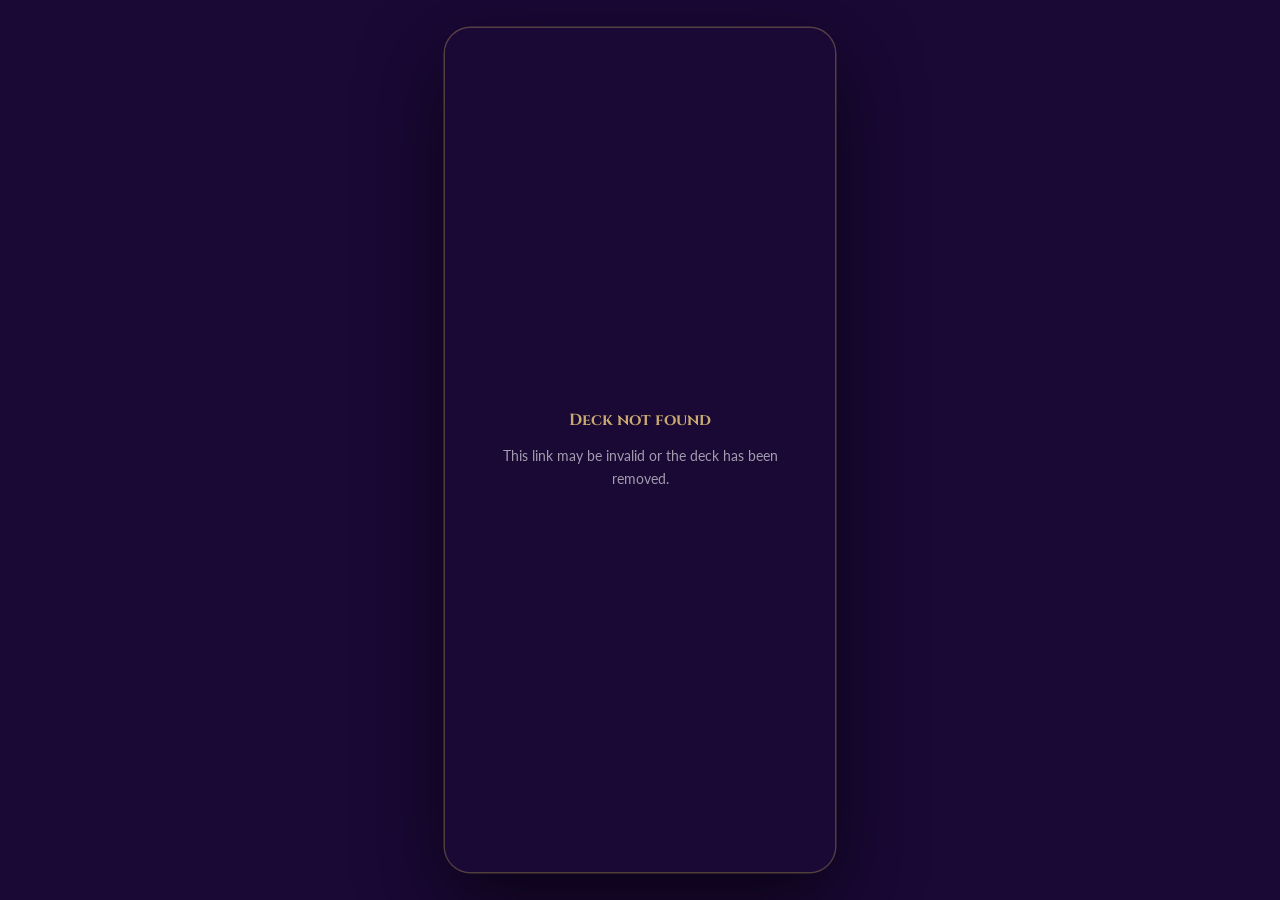
<file: landing.html>
<!DOCTYPE html>
<html lang="en">
<head>
  <meta charset="UTF-8" />
  <meta name="viewport" content="width=device-width, initial-scale=1.0, maximum-scale=1.0" />
  <title>Aurion's Lucky Wisdom Deck — 3C Thread To Success</title>

  <!-- Open Graph -->
  <meta property="og:title"       content="Aurion's Lucky Wisdom Deck" />
  <meta property="og:description" content="Pick a card. Receive your wisdom. A lucky message is waiting for you." />
  <meta property="og:image"       content="https://files.3c-public-library.org/CardGames/og-preview.png" />
  <meta property="og:type"        content="website" />
  <meta property="og:site_name"   content="3C Thread To Success" />

  <!-- Twitter Card -->
  <meta name="twitter:card"        content="summary_large_image" />
  <meta name="twitter:title"       content="Aurion's Lucky Wisdom Deck" />
  <meta name="twitter:description" content="Pick a card. Receive your wisdom." />
  <meta name="twitter:image"       content="https://files.3c-public-library.org/CardGames/og-preview.png" />

  <link rel="preconnect" href="https://fonts.googleapis.com" />
  <link rel="preconnect" href="https://fonts.gstatic.com" crossorigin />
  <link href="https://fonts.googleapis.com/css2?family=Cinzel:wght@400;700;900&family=Lato:wght@300;400;700&display=swap" rel="stylesheet" />
  <link rel="icon" href="data:," />

  <style>
    /* ── RESET ──────────────────────────────────── */
    *, *::before, *::after { box-sizing: border-box; margin: 0; padding: 0; }
    html, body { width: 100%; height: 100%; }

    body {
      background: #1a0835;
      min-height: 100vh;
      display: flex;
      align-items: center;
      justify-content: center;
      font-family: 'Lato', sans-serif;
      overflow: hidden;
    }

    /* ── 9:16 PORTRAIT CONTAINER ─────────────────
       Identical sizing logic to public/index.html.
       Desktop: fits in viewport, 9:16 enforced.
       Mobile: fills full screen exactly.
    ─────────────────────────────────────────────── */
    .device {
      position: relative;
      width: min(390px, 56.25vh);
      height: min(844px, 100vh);
      aspect-ratio: 9 / 16;
      background: #3B1265;
      border-radius: clamp(0px, 2vw, 28px);
      overflow: hidden;
      box-shadow:
        0 0 0 1.5px rgba(200,169,110,0.35),
        0 30px 80px rgba(0,0,0,0.6);
    }

    @media (max-width: 480px) {
      body {
        align-items: flex-start;
        background: #3B1265;
      }
      .device {
        width: 100vw;
        height: 100dvh;
        border-radius: 0;
        box-shadow: none;
        aspect-ratio: unset;
      }
    }

    /* ── MEDIA LAYER ─────────────────────────────
       Image or video fills container exactly.
       object-fit: cover — no gaps, no distortion.
    ─────────────────────────────────────────────── */
    .media-wrap {
      position: absolute;
      inset: 0;
      z-index: 0;
    }

    .media-wrap img,
    .media-wrap video {
      width: 100%;
      height: 100%;
      object-fit: cover;
      display: block;
      position: absolute;
      inset: 0;
    }

    /* Gradient overlay — keeps ENTER button readable */
    .media-overlay {
      position: absolute;
      inset: 0;
      background: linear-gradient(
        to bottom,
        rgba(20,4,50,0.08) 0%,
        rgba(20,4,50,0.58) 100%
      );
      z-index: 1;
    }

    /* ── FALLBACK ─────────────────────────────────
       Shown when no landing image exists in R2 yet.
       Branded gradient with deck title.
    ─────────────────────────────────────────────── */
    .media-fallback {
      position: absolute;
      inset: 0;
      z-index: 0;
      background: radial-gradient(ellipse at 50% 40%, #5A2090 0%, #1a0835 100%);
      display: flex;
      flex-direction: column;
      align-items: center;
      justify-content: center;
      gap: 16px;
      padding: 32px;
    }

    .fallback-brand {
      font-family: 'Cinzel', serif;
      color: #00D4FF;
      font-size: clamp(0.65rem, 1.8vw, 0.8rem);
      letter-spacing: 0.15em;
      text-align: center;
    }

    .fallback-title {
      font-family: 'Cinzel', serif;
      color: #fff;
      font-size: clamp(1.1rem, 4vw, 1.4rem);
      font-weight: 700;
      text-align: center;
      line-height: 1.4;
    }

    .fallback-divider {
      width: 60%;
      height: 1px;
      background: rgba(200,169,110,0.4);
    }

    /* ── CONTENT LAYER (above overlay) ───────────── */
    .landing-content {
      position: absolute;
      inset: 0;
      z-index: 2;
      display: flex;
      flex-direction: column;
      align-items: center;
      justify-content: flex-end;
      padding-bottom: 8%;
      width: 100%;
    }

    /* ── ENTER BUTTON ────────────────────────────── */
    .btn-enter {
      font-family: 'Cinzel', serif;
      font-size: clamp(0.85rem, 2.5vw, 1.05rem);
      font-weight: 700;
      letter-spacing: 0.2em;
      color: #3B1265;
      background: linear-gradient(135deg, #E2C98A, #C8A96E);
      border: none;
      border-radius: 50px;
      padding: 15px 54px;
      cursor: pointer;
      box-shadow: 0 4px 24px rgba(200,169,110,0.45);
      transition: transform 0.18s ease, box-shadow 0.18s ease;
    }

    .btn-enter:hover {
      transform: translateY(-2px);
      box-shadow: 0 8px 32px rgba(200,169,110,0.6);
    }

    .btn-enter:active { transform: scale(0.97); }

    /* ── LOADING STATE ───────────────────────────── */
    #loadingState {
      position: absolute;
      inset: 0;
      z-index: 10;
      background: #1a0835;
      display: flex;
      align-items: center;
      justify-content: center;
      font-family: 'Cinzel', serif;
      color: #C8A96E;
      font-size: clamp(0.75rem, 2vw, 0.9rem);
      letter-spacing: 0.12em;
      animation: pulse 1.8s ease-in-out infinite;
    }

    /* ── ERROR STATE ─────────────────────────────── */
    #errorState {
      display: none;
      position: absolute;
      inset: 0;
      z-index: 10;
      background: #1a0835;
      flex-direction: column;
      align-items: center;
      justify-content: center;
      gap: 14px;
      padding: 32px;
      text-align: center;
    }

    #errorState strong {
      font-family: 'Cinzel', serif;
      color: #C8A96E;
      font-size: clamp(0.85rem, 2.5vw, 1rem);
    }

    #errorState p {
      color: rgba(255,255,255,0.6);
      font-size: clamp(0.75rem, 2vw, 0.88rem);
      line-height: 1.6;
    }

    @keyframes pulse {
      0%, 100% { opacity: 0.4; }
      50%       { opacity: 1; }
    }
  </style>
</head>
<body>

<div class="device" id="device">

  <!-- Loading -->
  <div id="loadingState">Loading…</div>

  <!-- Error -->
  <div id="errorState">
    <strong>Deck not found</strong>
    <p>This link may be invalid or the deck has been removed.</p>
  </div>

  <!-- Fallback branded background (when no R2 landing image yet) -->
  <div class="media-fallback" id="mediaFallback" style="display:none;">
    <span class="fallback-brand">3C Thread To Success</span>
    <div class="fallback-divider"></div>
    <span class="fallback-title" id="fallbackTitle">Aurion's Lucky Wisdom Deck</span>
  </div>

  <!-- Media layer: image or video from R2 -->
  <div class="media-wrap"    id="mediaWrap"    style="display:none;"></div>
  <div class="media-overlay" id="mediaOverlay" style="display:none;"></div>

  <!-- ENTER button -->
  <div class="landing-content" id="landingContent" style="display:none;">
    <button class="btn-enter" id="btnEnter">ENTER</button>
  </div>

</div><!-- /device -->

<script>
/* ══════════════════════════════════════════════════
   landing.html — 3C Card Games
   ──────────────────────────────────────────────────
   1. Reads ?deck= slug from URL
   2. Fetches deck.json from R2 to get title
   3. Loads landing image/video from R2 into container
   4. ENTER → public/index.html?deck={slug}
══════════════════════════════════════════════════ */

  const R2_PUBLIC  = 'https://files.3c-public-library.org/CardGames';
  const WORKER_URL = 'https://3c-card-games.3c-innertherapy.workers.dev';
  const PUBLIC_APP = 'public/index.html';

  /* ── Helpers ────────────────────────────────── */
  function getDeckSlug() {
    return new URLSearchParams(window.location.search).get('deck');
  }

  function isVideo(url) {
    return /\.(mp4|webm|mov|ogg)$/i.test(url || '');
  }

  function showError() {
    document.getElementById('loadingState').style.display = 'none';
    document.getElementById('errorState').style.display   = 'flex';
  }

  /* ── Show landing ────────────────────────────── */
  function showLanding(slug, deckJson) {
    document.getElementById('loadingState').style.display = 'none';

    const title       = (deckJson && deckJson.title) || '';
    const landingUrl  = (deckJson && deckJson.landing)
                          ? deckJson.landing
                          : `${R2_PUBLIC}/${slug}/landing.png`;

    /* ── Inject media ─────────────────────────── */
    if (isVideo(landingUrl)) {
      // Video
      const v = document.createElement('video');
      v.autoplay    = true;
      v.muted       = true;
      v.loop        = true;
      v.playsInline = true;
      const s = document.createElement('source');
      s.src  = landingUrl;
      s.type = 'video/mp4';
      v.appendChild(s);
      document.getElementById('mediaWrap').appendChild(v);
      document.getElementById('mediaWrap').style.display    = 'block';
      document.getElementById('mediaOverlay').style.display = 'block';

    } else {
      // Image — try loading; fallback to gradient on error
      const img    = new Image();
      img.onload   = () => {
        document.getElementById('mediaWrap').appendChild(img);
        document.getElementById('mediaWrap').style.display    = 'block';
        document.getElementById('mediaOverlay').style.display = 'block';
      };
      img.onerror  = () => {
        // No landing image in R2 yet — show branded fallback
        const fallbackTitle = document.getElementById('fallbackTitle');
        if (fallbackTitle && title) fallbackTitle.textContent = title;
        document.getElementById('mediaFallback').style.display = 'flex';
        document.getElementById('mediaOverlay').style.display  = 'block';
      };
      img.src = landingUrl;
      img.alt = title || 'Landing';
    }

    /* ── Show ENTER button ───────────────────── */
    const contentEl = document.getElementById('landingContent');
    contentEl.style.display = 'flex';

    document.getElementById('btnEnter').onclick = () => {
      // Add interaction flag to signal user consent for autoplay
      window.location.href = `${PUBLIC_APP}?deck=${encodeURIComponent(slug)}&autoplay=1`;
    };
  }

  /* ── INIT ───────────────────────────────────── */
  (function init() {
    const slug = getDeckSlug();

    if (!slug) {
      showError();
      return;
    }

    // Fetch deck JSON through Cloudflare Worker (handles CORS)
    fetch(`${WORKER_URL}/deck/${slug}`)
      .then(r => {
        if (!r.ok) throw new Error('Not found');
        return r.json();
      })
      .then(data  => showLanding(slug, data))
      .catch(()   => {
        // JSON not found — still show landing with slug-based URL
        // (deck may not be saved yet but image may exist)
        showLanding(slug, null);
      });
  })();
</script>

</body>
</html>
</file>
